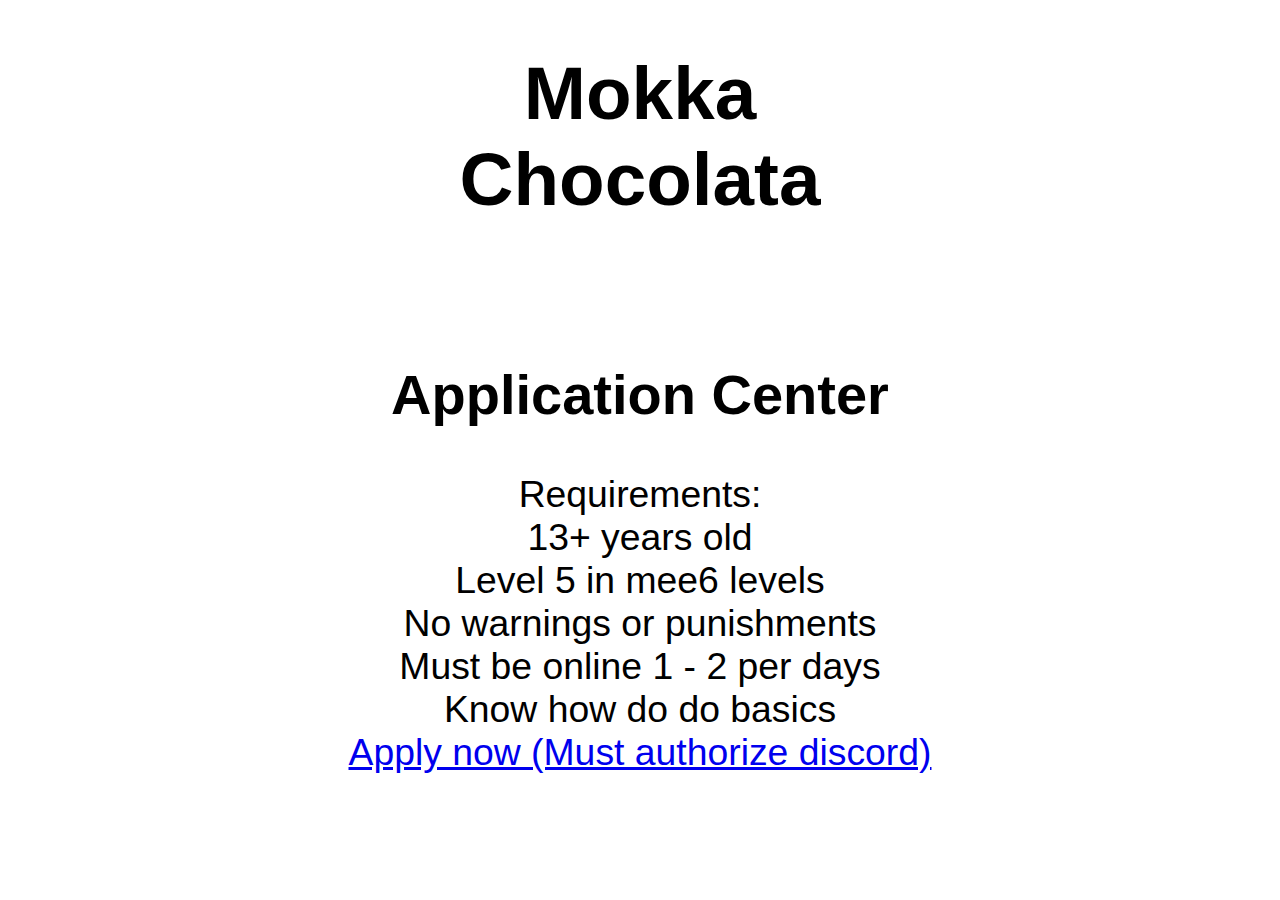
<file: application.html>
<!DOCTYPE html>

<html>
  <head>
    <link href="style3.css" rel="stylesheet">
<script type="text/javascript">
var _smartsupp = _smartsupp || {};
_smartsupp.key = 'd3b676d5423287c5c984896d6238c9f446955e43';
window.smartsupp||(function(d) {
  var s,c,o=smartsupp=function(){ o._.push(arguments)};o._=[];
  s=d.getElementsByTagName('script')[0];c=d.createElement('script');
  c.type='text/javascript';c.charset='utf-8';c.async=true;
  c.src='https://www.smartsuppchat.com/loader.js?';s.parentNode.insertBefore(c,s);
})(document);
</script>
  </head>
  <body>

    <h1 align="center">Mokka <br> Chocolata</h1> <br>
	<h2 align="center">Application Center</h2>
	<p align="center">
	<a>Requirements:<br>13+ years old<br>Level 5 in mee6 levels<br>No warnings or punishments<br>Must be online 1 - 2 per days<br>Know how do do basics </a>  <br>
    <a href="https://discord.com/api/oauth2/authorize?client_id=865254614466822164&redirect_uri=https%3A%2F%2Fdocs.google.com%2Fforms%2Fd%2Fe%2F1FAIpQLSd0YjO9KCUoh4R_BAg8QCLPqu-zxbN7IJOH2unP8yGmK5cGzw%2Fviewform&response_type=code&scope=guilds">Apply now (Must authorize discord)</a>
	</p>
  </body>
</html>
</file>
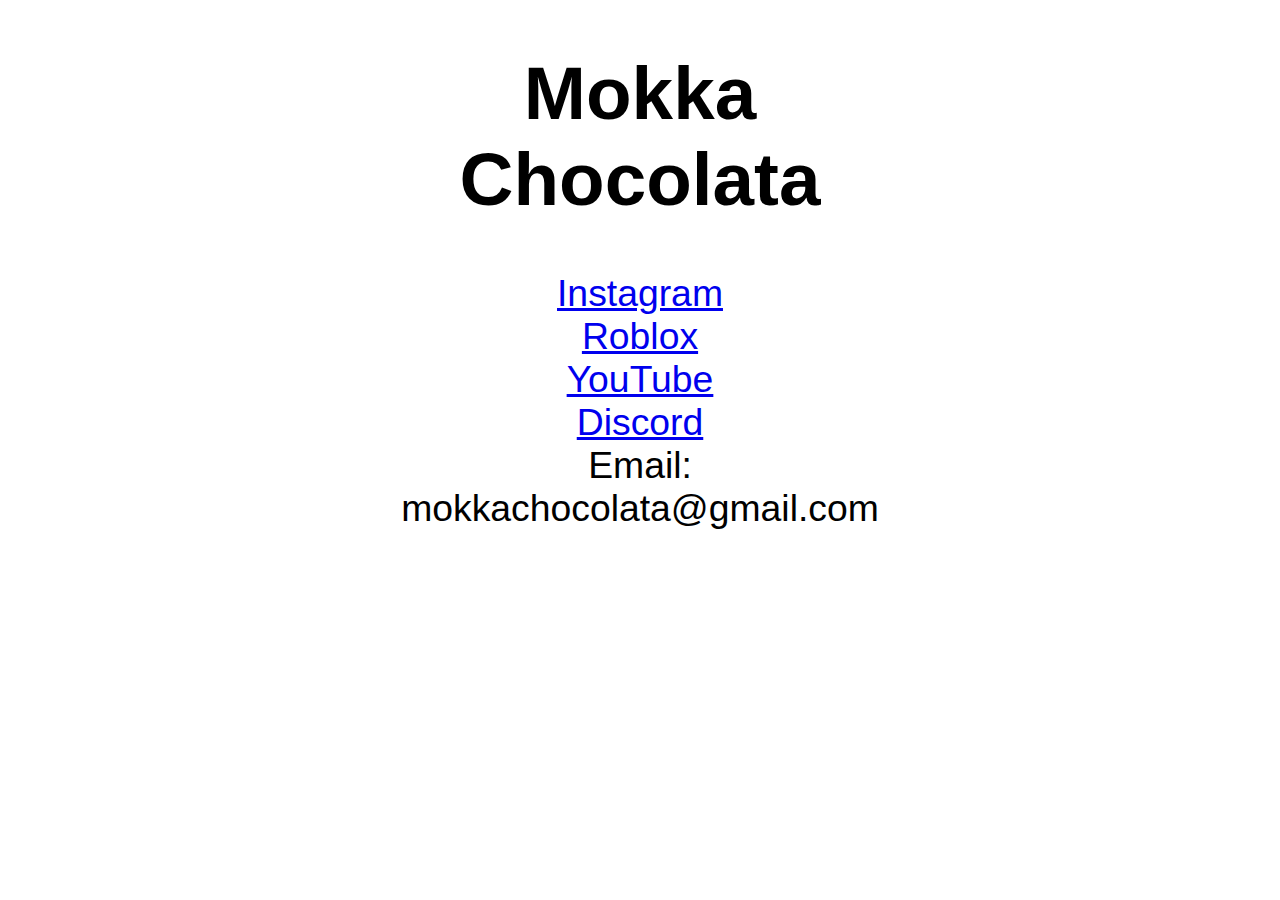
<file: links.html>
<!DOCTYPE html>

<html>
  <head>
    <link href="style2.css" rel="stylesheet">
<script type="text/javascript">
var _smartsupp = _smartsupp || {};
_smartsupp.key = 'd3b676d5423287c5c984896d6238c9f446955e43';
window.smartsupp||(function(d) {
  var s,c,o=smartsupp=function(){ o._.push(arguments)};o._=[];
  s=d.getElementsByTagName('script')[0];c=d.createElement('script');
  c.type='text/javascript';c.charset='utf-8';c.async=true;
  c.src='https://www.smartsuppchat.com/loader.js?';s.parentNode.insertBefore(c,s);
})(document);
</script>
  </head>
  <body>

    <h1 align="center">Mokka <br> Chocolata</h1>
<p align="center">
    <a href="http://instagram.com/mokka.chocolata_official">Instagram</a> <br>
	<a href="https://web.roblox.com/users/1433038580/profile">Roblox</a>  <br>
	<a href="https://youtube.com/channel/UCriXbS5TW7nhIcgA8kY0yyQ">YouTube</a>    <br>
  <a href="https://discord.gg/v7XydfW6e6">Discord</a>  <br>
	<a>Email: <br> mokkachocolata@gmail.com</a>
</p>
  
  </body>
</html>
</file>
<file: style3.css>
body
{
  font-size: 28pt;
  font-family: sans-serif;
}
</file>
<file: style2.css>
body
{
  font-size: 28pt;
  font-family: sans-serif;
}
</file>
